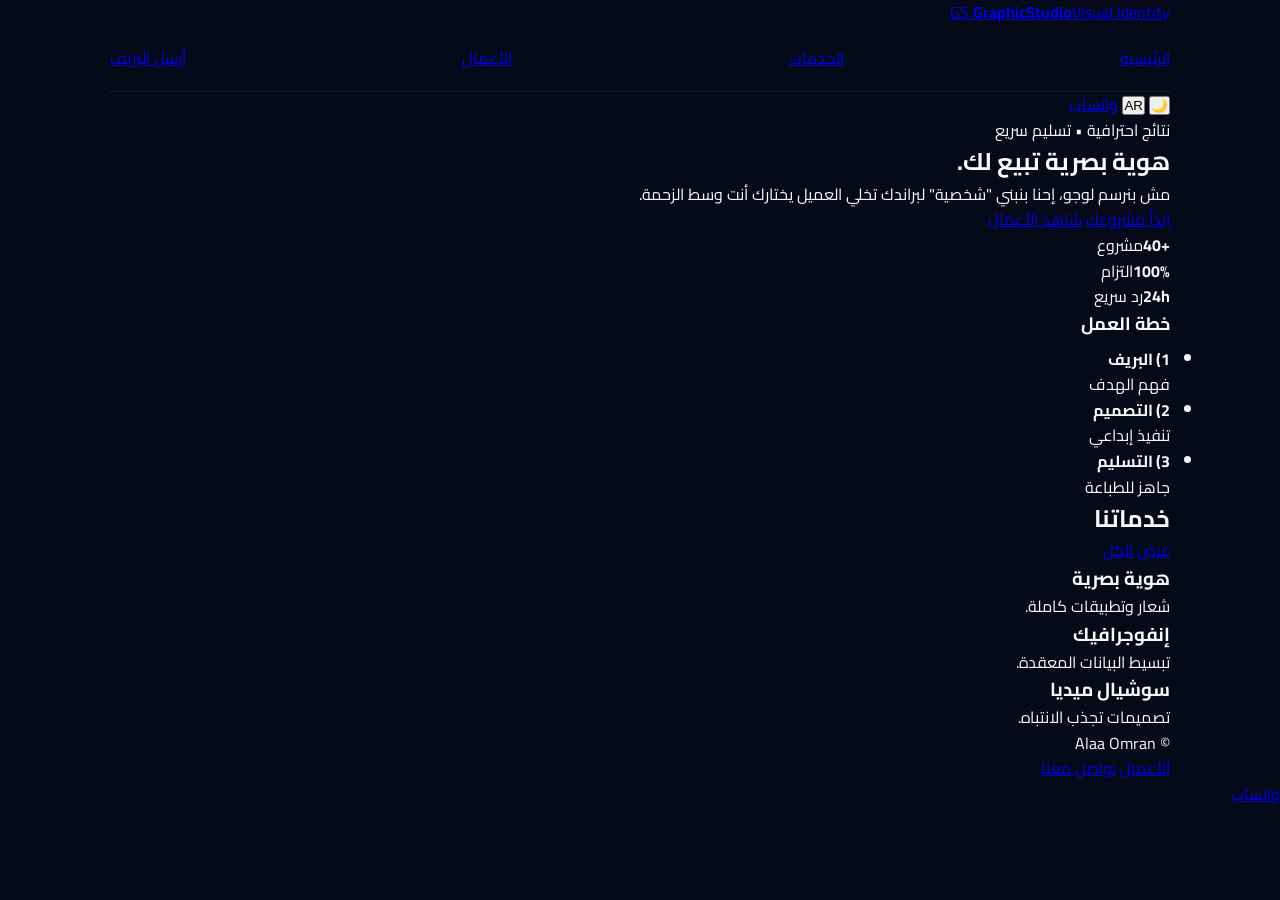
<file: index.html>
<!DOCTYPE html>
<html lang="ar" dir="rtl">
<head>
  <meta charset="UTF-8">
  <meta name="viewport" content="width=device-width, initial-scale=1.0">
  <title>GraphicStudio — الرئيسية</title>
  <link href="https://fonts.googleapis.com/css2?family=Cairo:wght@400;600;700;800&display=swap" rel="stylesheet">
  <link rel="stylesheet" href="css/style.css">
</head>
<body> <header class="nav">
    <div class="container">
      <div class="navInner">
        <a class="brand" href="index.html">
          <span class="brandMark">GS</span>
          <span class="brandText"><strong>GraphicStudio</strong><span>Visual Identity</span></span>
        </a>
        <nav class="navLinks">
          <a href="index.html" class="active">الرئيسية</a>
          <a href="services.html">الخدمات</a>
          <a href="portfolio.html">الأعمال</a>
          <a href="brief.html" class="cta">أرسل البريف</a>
        </nav>
        <div class="navActions">
          <button class="iconBtn" id="themeToggle">🌙</button>
          <button class="iconBtn" id="langToggle">AR</button>
          <a class="cta" id="waTop" href="#">واتساب</a>
        </div>
      </div>
    </div>
  </header>

  <main class="container">
    <section class="hero">
      <div class="heroCard">
        <div class="heroGrid">
          <div>
            <div class="badge">نتائج احترافية • تسليم سريع</div>
            <h1 class="h1">هوية بصرية <span style="color:var(--accent)">تبيع لك.</span></h1>
            <p class="lead">مش بنرسم لوجو، إحنا بنبني "شخصية" لبراندك تخلي العميل يختارك أنت وسط الزحمة.</p>
            <div class="heroActions">
              <a class="btn btnPrimary" href="brief.html">ابدأ مشروعك</a>
              <a class="btn" href="portfolio.html">شاهد الأعمال</a>
            </div>
            <div class="statGrid">
              <div class="stat"><strong>+40</strong><span>مشروع</span></div>
              <div class="stat"><strong>100%</strong><span>التزام</span></div>
              <div class="stat"><strong>24h</strong><span>رد سريع</span></div>
            </div>
          </div>
          <aside class="heroSide">
            <h2 style="margin:0 0 8px; font-size:18px;">خطة العمل</h2>
            <ul class="quickList">
              <li class="quickItem"><span class="dot"></span><div><b>1) البريف</b><p>فهم الهدف</p></div></li>
              <li class="quickItem"><span class="dot"></span><div><b>2) التصميم</b><p>تنفيذ إبداعي</p></div></li>
              <li class="quickItem"><span class="dot"></span><div><b>3) التسليم</b><p>جاهز للطباعة</p></div></li>
            </ul>
          </aside>
        </div>
      </div>
    </section>

    <section class="section">
      <div class="sectionHead">
        <h2>خدماتنا</h2>
        <a class="btn" href="services.html">عرض الكل</a>
      </div>
      <div class="cards">
        <article class="card"><h3>هوية بصرية</h3><p>شعار وتطبيقات كاملة.</p></article>
        <article class="card"><h3>إنفوجرافيك</h3><p>تبسيط البيانات المعقدة.</p></article>
        <article class="card"><h3>سوشيال ميديا</h3><p>تصميمات تجذب الانتباه.</p></article>
      </div>
    </section>
  </main>

  <footer>
    <div class="container">
      <div class="footerInner">
        <div>© <span id="year"></span> Alaa Omran</div>
        <div class="footerLinks">
          <a href="portfolio.html">الأعمال</a>
          <a href="brief.html">تواصل معنا</a>
        </div>
      </div>
    </div>
  </footer>

  <a class="waFloat" id="waFloat" href="#">واتساب</a>

  <script src="js/main.js"></script>
</body>
</html>
</file>
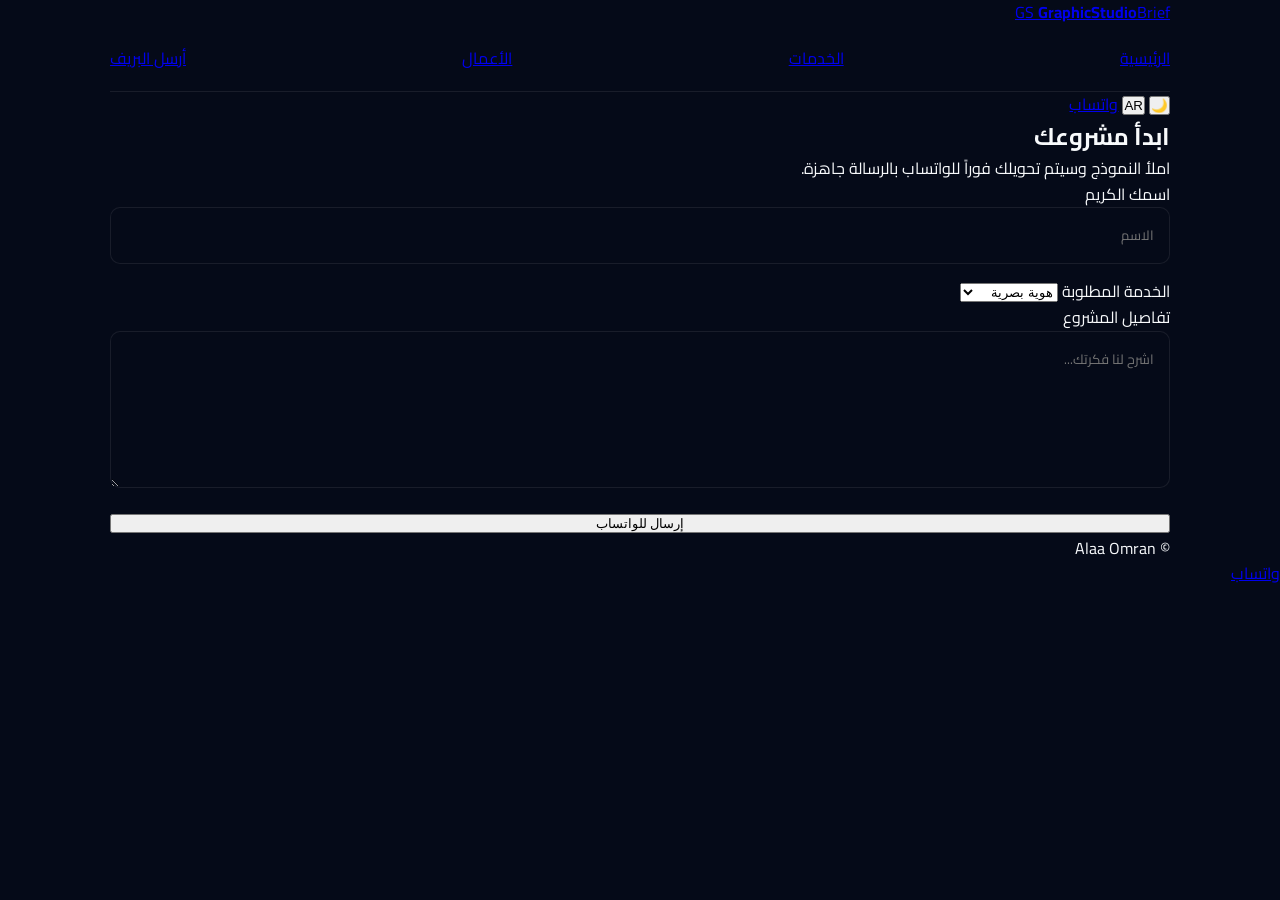
<file: brief.html>
<!DOCTYPE html>
<html lang="ar" dir="rtl">
<head>
  <meta charset="UTF-8">
  <meta name="viewport" content="width=device-width, initial-scale=1.0">
  <title>GraphicStudio — البريف</title>
  <link href="https://fonts.googleapis.com/css2?family=Cairo:wght@400;600;700;800&display=swap" rel="stylesheet">
  <link rel="stylesheet" href="css/style.css">
</head>
<body>
  <header class="nav">
    <div class="container">
      <div class="navInner">
        <a class="brand" href="index.html">
          <span class="brandMark">GS</span>
          <span class="brandText"><strong>GraphicStudio</strong><span>Brief</span></span>
        </a>
        <nav class="navLinks">
          <a href="index.html">الرئيسية</a>
          <a href="services.html">الخدمات</a>
          <a href="portfolio.html">الأعمال</a>
          <a href="brief.html" class="active cta">أرسل البريف</a>
        </nav>
        <div class="navActions">
          <button class="iconBtn" id="themeToggle">🌙</button>
          <button class="iconBtn" id="langToggle">AR</button>
          <a class="cta" id="waTop" href="#">واتساب</a>
        </div>
      </div>
    </div>
  </header>

  <main class="container">
    <section class="pageHero">
      <div class="heroCard">
        <h1>ابدأ مشروعك</h1>
        <p>املأ النموذج وسيتم تحويلك فوراً للواتساب بالرسالة جاهزة.</p>
      </div>
    </section>

    <form class="form" id="briefForm">
      <div class="row">
        <label>اسمك الكريم</label>
        <input name="name" required placeholder="الاسم" />
      </div>
      <div class="row">
        <label>الخدمة المطلوبة</label>
        <select name="service">
          <option>هوية بصرية</option>
          <option>إنفوجرافيك</option>
          <option>سوشيال ميديا</option>
          <option>غير ذلك</option>
        </select>
      </div>
      <div class="row">
        <label>تفاصيل المشروع</label>
        <textarea name="notes" rows="5" required placeholder="اشرح لنا فكرتك..."></textarea>
      </div>
      <button class="btn btnPrimary" type="submit" style="width:100%">إرسال للواتساب</button>
    </form>
  </main>

  <footer>
    <div class="container">
      <div class="footerInner">
        <div>© <span id="year"></span> Alaa Omran</div>
      </div>
    </div>
  </footer>

  <a class="waFloat" id="waFloat" href="#">واتساب</a>
  <script src="js/main.js"></script>
</body>
</html>
</file>
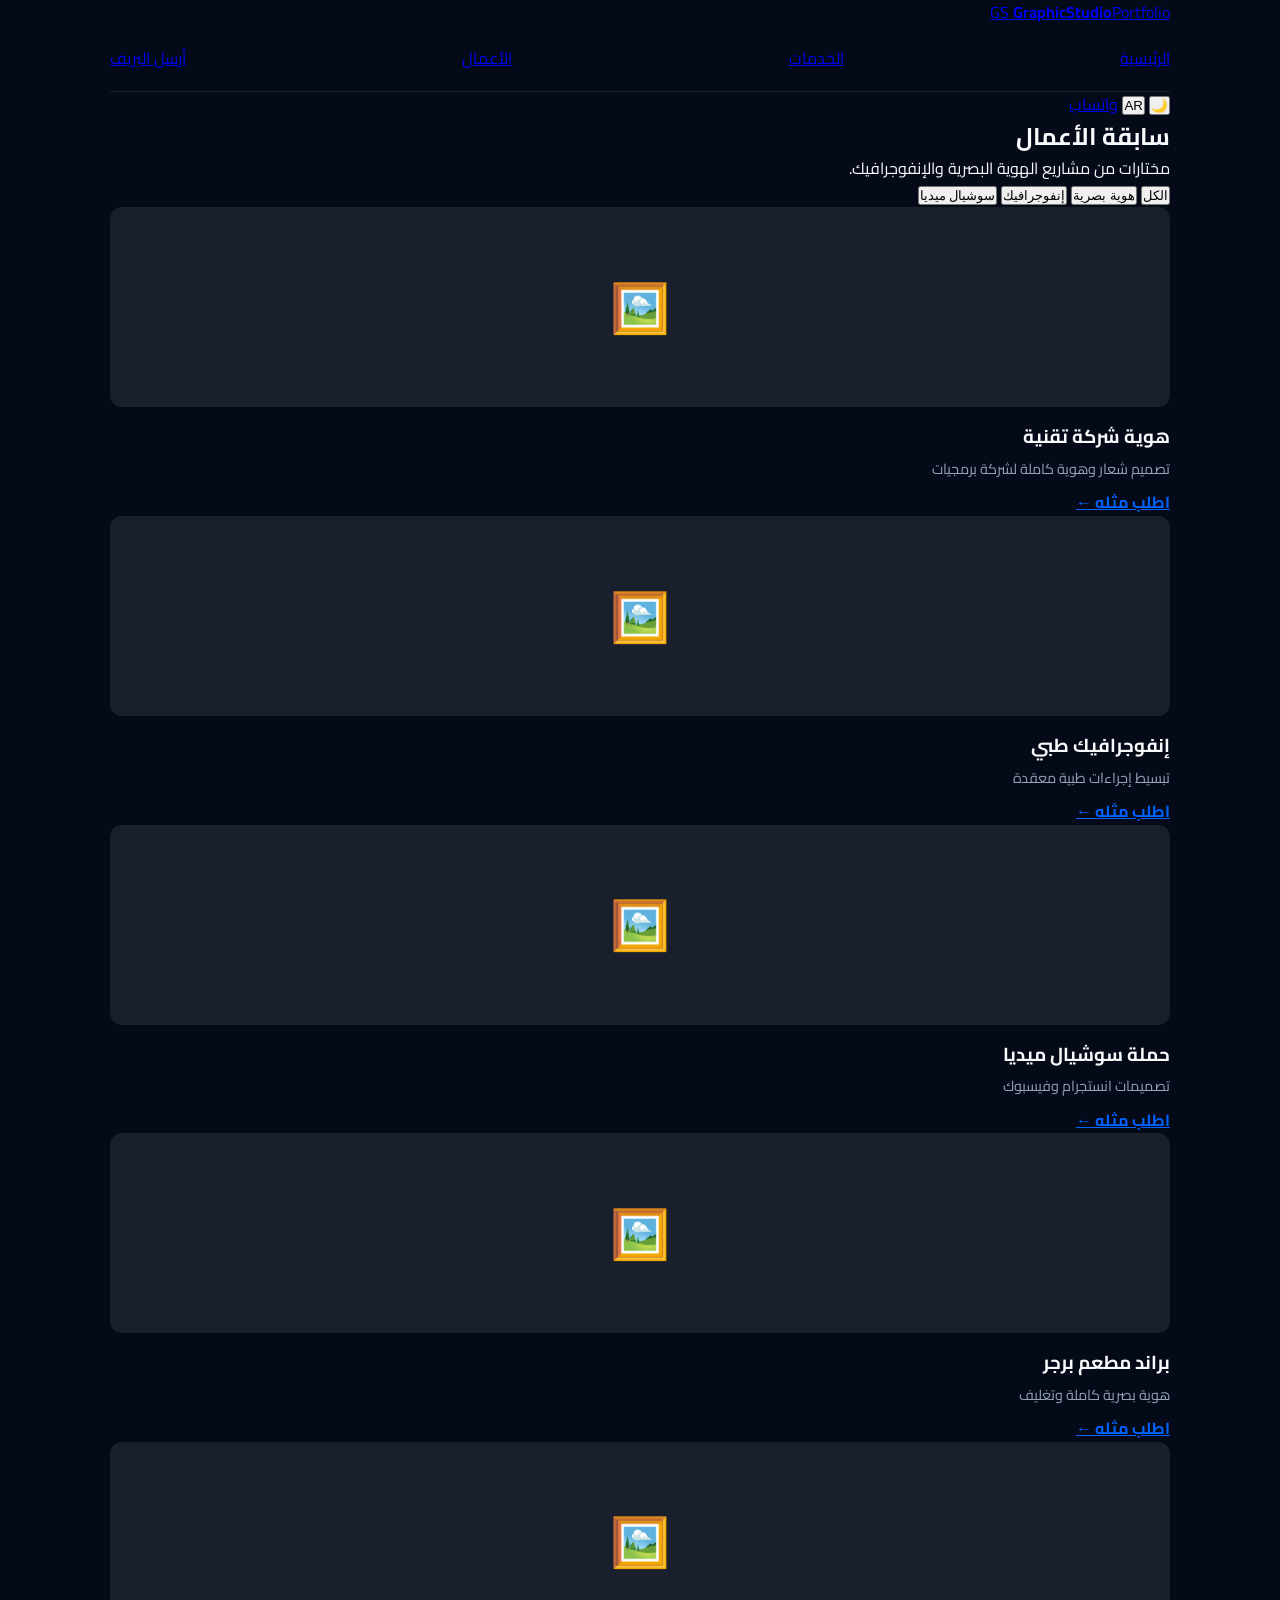
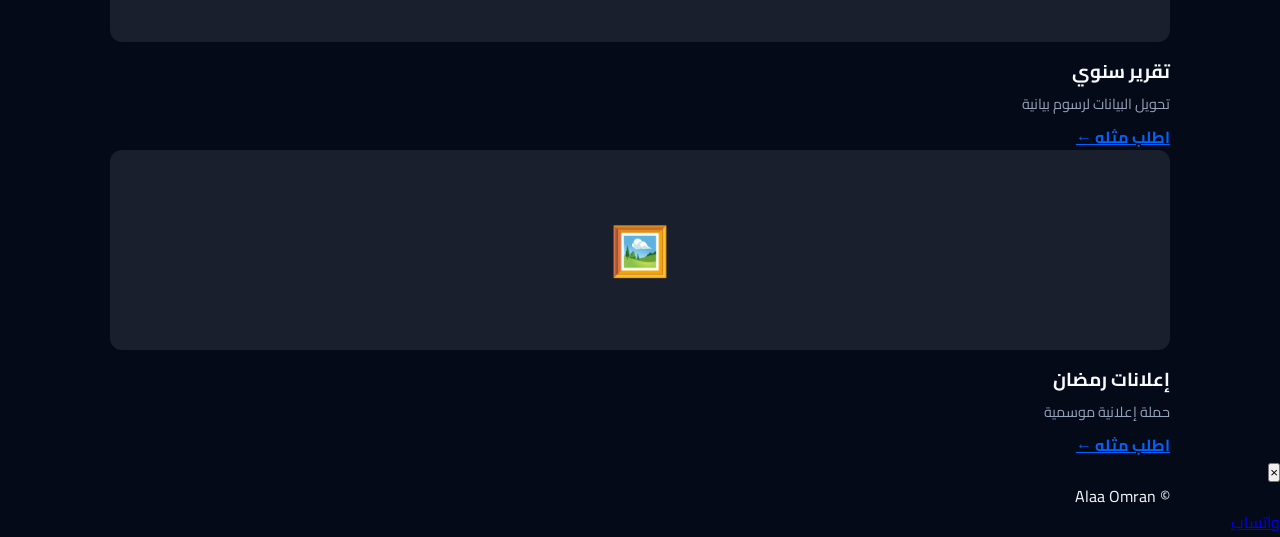
<file: portfolio.html>
<!DOCTYPE html>
<html lang="ar" dir="rtl">
<head>
  <meta charset="UTF-8">
  <meta name="viewport" content="width=device-width, initial-scale=1.0">
  <title>GraphicStudio — الأعمال</title>
  <link href="https://fonts.googleapis.com/css2?family=Cairo:wght@400;600;700;800&display=swap" rel="stylesheet">
  <link rel="stylesheet" href="css/style.css">
</head>
<body>
  <header class="nav">
    <div class="container">
      <div class="navInner">
        <a class="brand" href="index.html">
          <span class="brandMark">GS</span>
          <span class="brandText"><strong>GraphicStudio</strong><span>Portfolio</span></span>
        </a>
        <nav class="navLinks">
          <a href="index.html">الرئيسية</a>
          <a href="services.html">الخدمات</a>
          <a href="portfolio.html" class="active">الأعمال</a>
          <a href="brief.html" class="cta">أرسل البريف</a>
        </nav>
        <div class="navActions">
          <button class="iconBtn" id="themeToggle">🌙</button>
          <button class="iconBtn" id="langToggle">AR</button>
          <a class="cta" id="waTop" href="#">واتساب</a>
        </div>
      </div>
    </div>
  </header>

  <main class="container">
    <section class="pageHero">
      <div class="heroCard">
        <h1>سابقة الأعمال</h1>
        <p>مختارات من مشاريع الهوية البصرية والإنفوجرافيك.</p>
      </div>
    </section>

    <section class="section">
      <div class="filters" id="filters"></div>
      <div class="grid" id="grid"></div>
    </section>
  </main>

  <div class="modal" id="modal">
    <div class="overlay" id="overlay"></div>
    <div class="modalCard">
      <button class="close" id="close">×</button>
      <div class="modalBody" id="modalBody"></div>
    </div>
  </div>

  <footer>
    <div class="container">
      <div class="footerInner">
        <div>© <span id="year"></span> Alaa Omran</div>
      </div>
    </div>
  </footer>

  <a class="waFloat" id="waFloat" href="#">واتساب</a>
  <script src="js/main.js"></script>
</body>
</html>
</file>
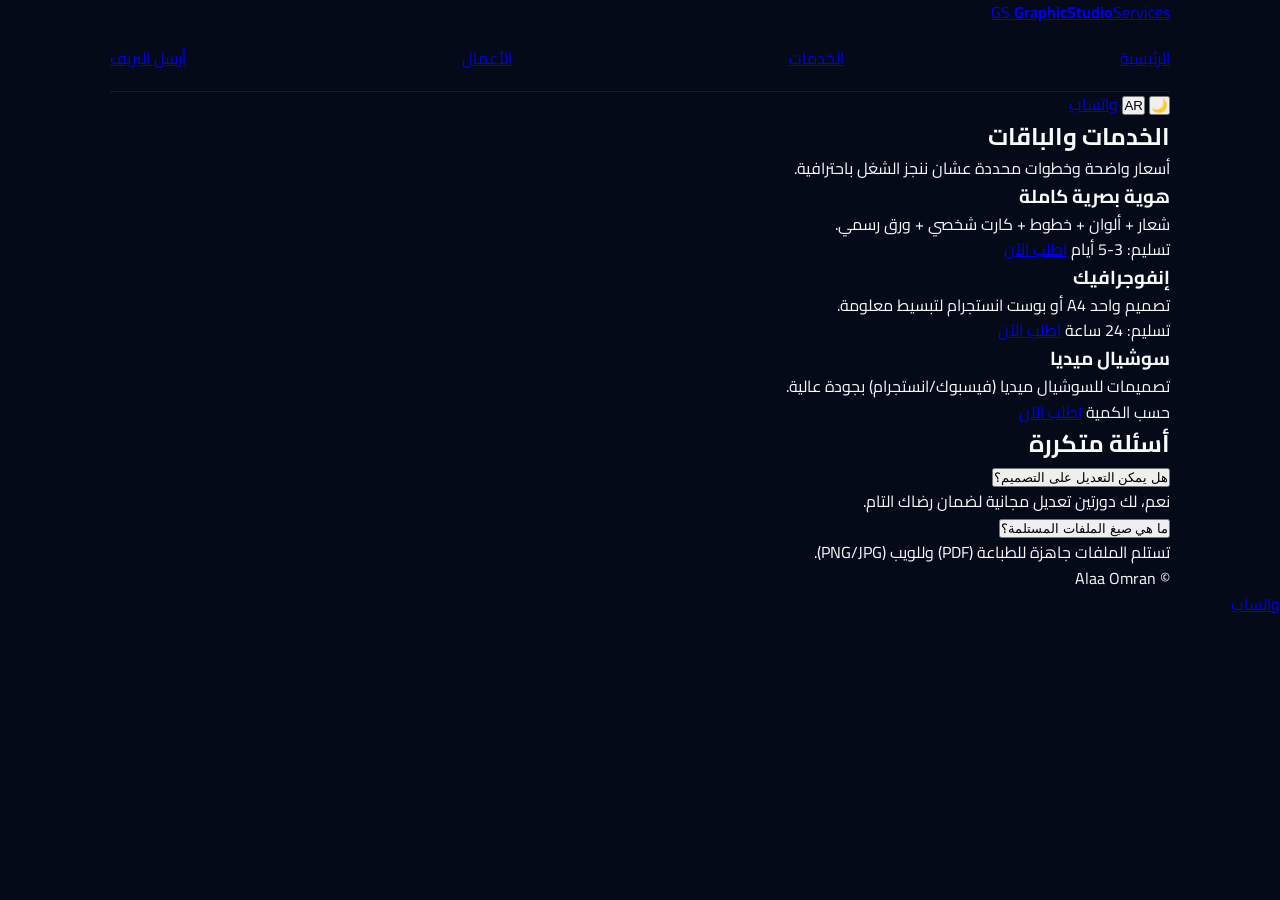
<file: services.html>
<!DOCTYPE html>
<html lang="ar" dir="rtl">
<head>
  <meta charset="UTF-8">
  <meta name="viewport" content="width=device-width, initial-scale=1.0">
  <title>GraphicStudio — الخدمات</title>
  <link href="https://fonts.googleapis.com/css2?family=Cairo:wght@400;600;700;800&display=swap" rel="stylesheet">
  <link rel="stylesheet" href="css/style.css">
</head>
<body>
  <header class="nav">
    <div class="container">
      <div class="navInner">
        <a class="brand" href="index.html">
          <span class="brandMark">GS</span>
          <span class="brandText"><strong>GraphicStudio</strong><span>Services</span></span>
        </a>
        <nav class="navLinks">
          <a href="index.html">الرئيسية</a>
          <a href="services.html" class="active">الخدمات</a>
          <a href="portfolio.html">الأعمال</a>
          <a href="brief.html" class="cta">أرسل البريف</a>
        </nav>
        <div class="navActions">
          <button class="iconBtn" id="themeToggle">🌙</button>
          <button class="iconBtn" id="langToggle">AR</button>
          <a class="cta" id="waTop" href="#">واتساب</a>
        </div>
      </div>
    </div>
  </header>

  <main class="container">
    <section class="pageHero">
      <div class="heroCard">
        <h1>الخدمات والباقات</h1>
        <p>أسعار واضحة وخطوات محددة عشان ننجز الشغل باحترافية.</p>
      </div>
    </section>

    <section class="section">
      <div class="grid">
        <article class="card">
          <h3>هوية بصرية كاملة</h3>
          <p>شعار + ألوان + خطوط + كارت شخصي + ورق رسمي.</p>
          <div class="priceRow">
            <span class="pill">تسليم: 3-5 أيام</span>
            <a class="btn btnPrimary" href="brief.html">اطلب الآن</a>
          </div>
        </article>
        <article class="card">
          <h3>إنفوجرافيك</h3>
          <p>تصميم واحد A4 أو بوست انستجرام لتبسيط معلومة.</p>
          <div class="priceRow">
            <span class="pill">تسليم: 24 ساعة</span>
            <a class="btn btnPrimary" href="brief.html">اطلب الآن</a>
          </div>
        </article>
        <article class="card">
          <h3>سوشيال ميديا</h3>
          <p>تصميمات للسوشيال ميديا (فيسبوك/انستجرام) بجودة عالية.</p>
          <div class="priceRow">
            <span class="pill">حسب الكمية</span>
            <a class="btn btnPrimary" href="brief.html">اطلب الآن</a>
          </div>
        </article>
      </div>
    </section>

    <section class="section">
      <div class="sectionHead"><h2>أسئلة متكررة</h2></div>
      <div class="faq">
        <button class="q">هل يمكن التعديل على التصميم؟</button>
        <div class="a">نعم، لك دورتين تعديل مجانية لضمان رضاك التام.</div>
        <button class="q">ما هي صيغ الملفات المستلمة؟</button>
        <div class="a">تستلم الملفات جاهزة للطباعة (PDF) وللويب (PNG/JPG).</div>
      </div>
    </section>
  </main>

  <footer>
    <div class="container">
      <div class="footerInner">
        <div>© <span id="year"></span> Alaa Omran</div>
      </div>
    </div>
  </footer>
  
  <a class="waFloat" id="waFloat" href="#">واتساب</a>
  <script src="js/main.js"></script>
</body>
</html>
</file>
<file: css/style.css>
:root {
  --blue-tech: #0062ff;
  --bg: #050a18;
  --panel: #0f172a;
  --text: #f8fafc;
  --muted: #94a3b8;
  --line: rgba(255,255,255,.08);
  --radius: 16px;
}

* { box-sizing: border-box; margin: 0; padding: 0; }
body {
  font-family: 'Cairo', sans-serif;
  background-color: var(--bg);
  color: var(--text);
  line-height: 1.6;
  direction: rtl;
}

.container { max-width: 1100px; margin: 0 auto; padding: 0 20px; }

/* الهيدر */
nav { display: flex; justify-content: space-between; align-items: center; padding: 20px 0; border-bottom: 1px solid var(--line); }
.logo { font-weight: 900; font-size: 1.5rem; color: var(--blue-tech); text-decoration: none; }
.nav-links a { color: var(--text); text-decoration: none; margin-right: 20px; font-weight: bold; }

/* الأزرار */
.btn-cta { 
  background: var(--blue-tech); color: white; padding: 12px 30px; border-radius: 10px; 
  text-decoration: none; font-weight: bold; display: inline-block; border: none; cursor: pointer;
}

/* السلايدر */
.slider-container { overflow: hidden; padding: 40px 0; }
.slider-track { display: flex; gap: 20px; animation: scroll 25s linear infinite; }
.work-item {
  min-width: 300px; height: 200px; background: var(--panel); border: 1px solid var(--line);
  border-radius: var(--radius); display: flex; align-items: center; justify-content: center;
  font-weight: bold; color: var(--blue-tech);
}
@keyframes scroll { 0% { transform: translateX(0); } 100% { transform: translateX(calc(-320px * 4)); } }

/* الفورم */
.form-box { background: var(--panel); padding: 40px; border-radius: var(--radius); max-width: 700px; margin: 40px auto; }
input, textarea {
  width: 100%; padding: 15px; margin-bottom: 15px; background: var(--bg);
  border: 1px solid var(--line); border-radius: 10px; color: white; font-family: inherit;
}
</file>
